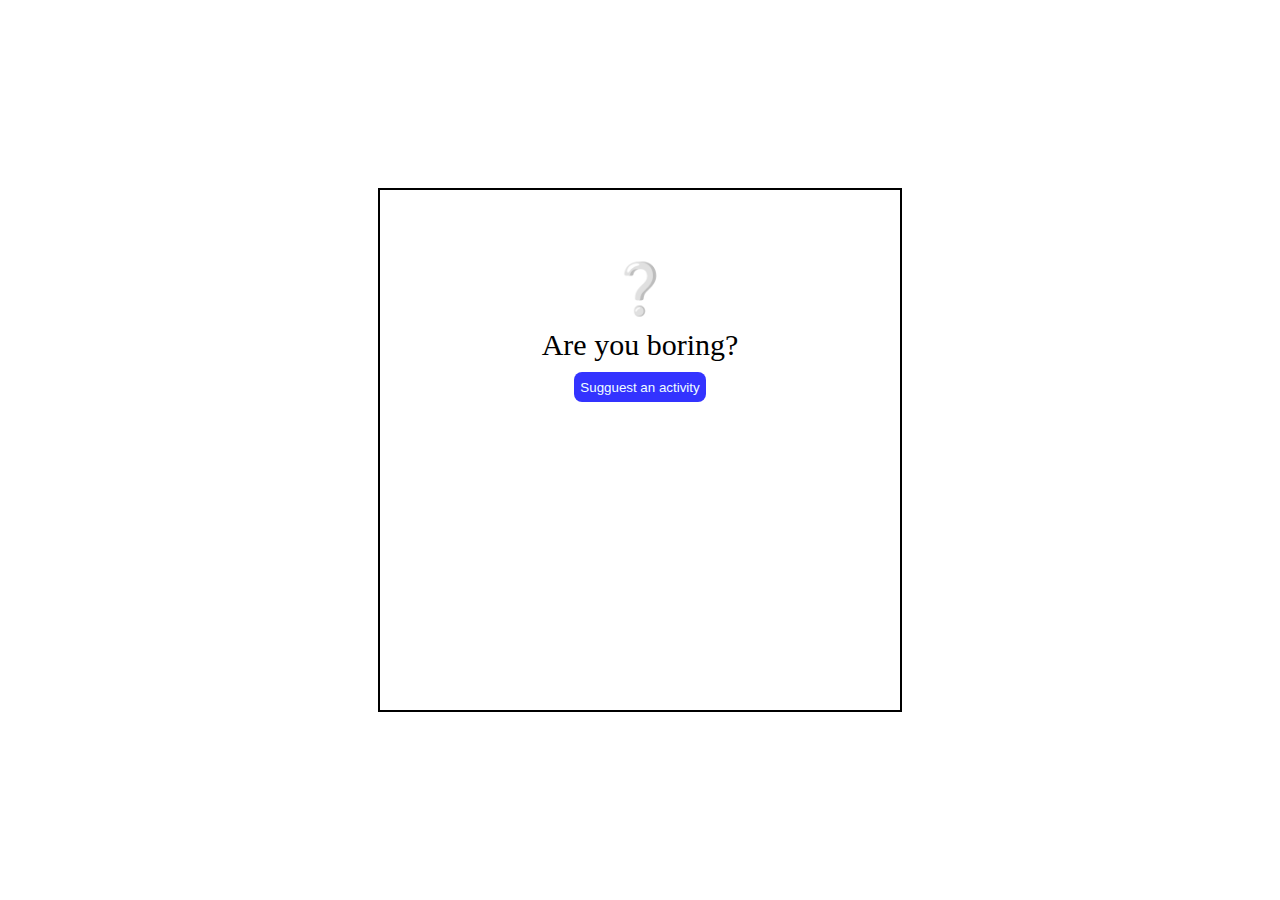
<file: index.html>
<!DOCTYPE html>
<html lang="en">
<head>
    <meta charset="UTF-8">
    <meta http-equiv="X-UA-Compatible" content="IE=edge">
    <meta name="viewport" content="width=device-width, initial-scale=1.0">
    <link href='https://unpkg.com/boxicons@2.1.4/css/boxicons.min.css' rel='stylesheet'>
    <link href="https://emoji-css.afeld.me/emoji.css" rel="stylesheet">
    <link rel="stylesheet" href="style.css">
    <title>Document</title>
</head>

<body>
    <div class="container">
        <div class="emoji">&#10068;</div>
        <div class="wrapper">Are you boring?</div>
        <div class="btn">
            <button id="enter" onclick="getresult()">Sugguest an activity</button>
        </div>
        <div>
            
            <div id="result"></div>
    
        </div>
    </div>
    <script src="index.js"></script>
</body>
</html>
</file>
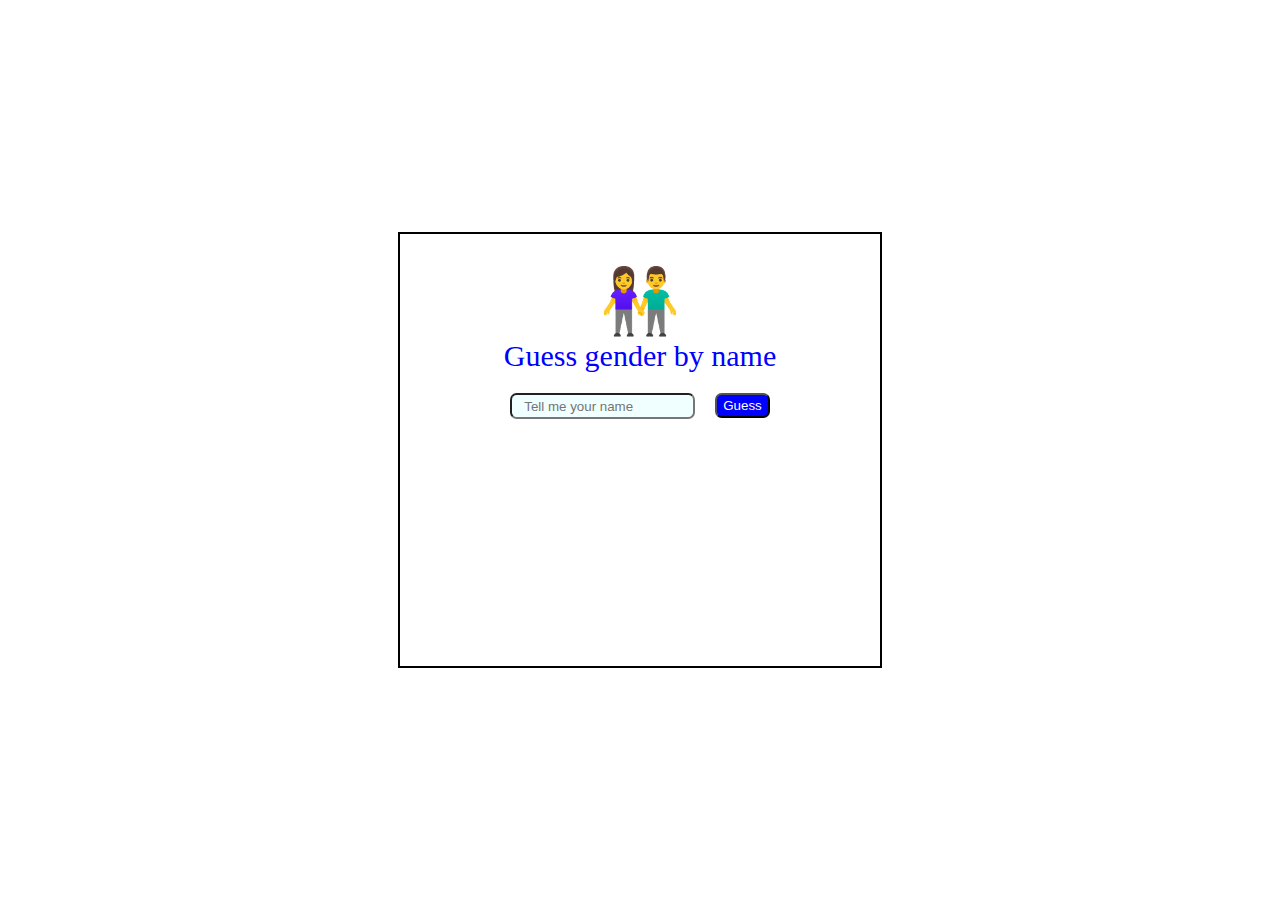
<file: EX2/index.html>
<!DOCTYPE html>
<html lang="en">
<head>
    <meta charset="UTF-8">
    <meta http-equiv="X-UA-Compatible" content="IE=edge">
    <meta name="viewport" content="width=device-width, initial-scale=1.0">
    <link rel="stylesheet" href="style.css">
    <title>Exercise 2</title>
</head>
<body>
    <div class="wrapper">
        <div class="container">
            <div class="emoji">&#128107;</div>
            <div><span>Guess gender by name</span></div>
        </div>
        <div class="input-container">
            <input type="text" id="get-input" placeholder="Tell me your name">
            <button onclick="getresult()">Guess</button>
        </div>
        <div id="result"></div>
    </div>  
    <script src="index.js"></script>
</body>
</html>
</file>
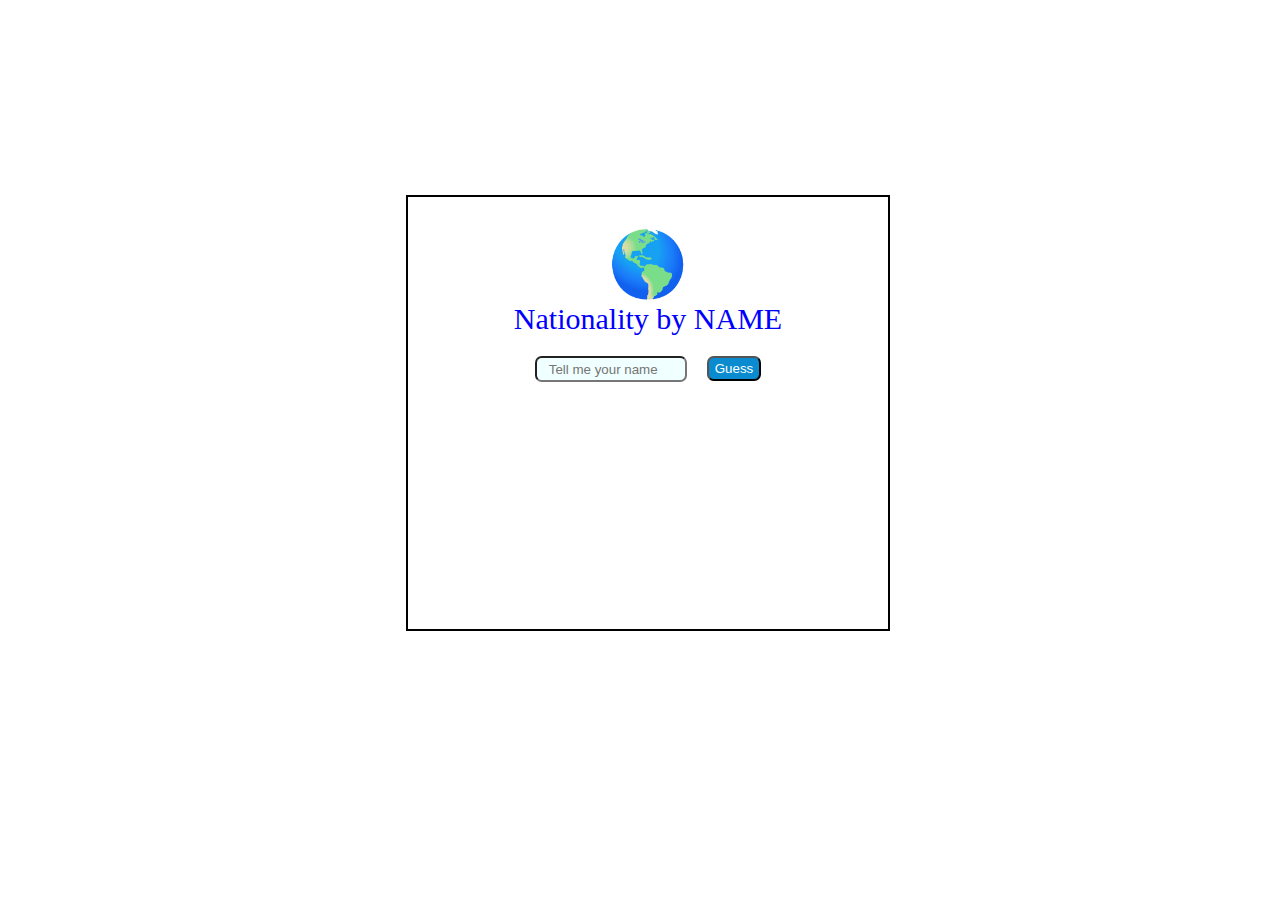
<file: Ex3/index.html>
<!DOCTYPE html>
<html lang="en">
<head>
    <meta charset="UTF-8">
    <meta http-equiv="X-UA-Compatible" content="IE=edge">
    <meta name="viewport" content="width=device-width, initial-scale=1.0">
    <link rel="stylesheet" href="style.css">
    <title>Exercise 2</title>
</head>
<body>
    <div class="wrapper">
        <div class="container">
            <div class="emoji">🌎</div>
            <div> <span>Nationality by NAME</span></div>
        </div>
        <div class="input-container">
            <input type="text" id="get-input" placeholder="Tell me your name">
            <!-- <button id="search-btn">Guess</button> -->
            <button onclick="getresult()">Guess</button>
        </div>
        <div id="result"></div>
    </div>  
    <script src="index.js"></script>
</body>
</html>
</file>
<file: style.css>
@import url('https://fonts.googleapis.com/css?family=Audiowide');
.container{
    width: 30rem;
    height:30rem;
    padding: 20px;
    border: 2px solid rgb(0, 0, 0);
    position: absolute;
    transform: translate(-50% , -50%);
    top: 50%;
    left: 50%;
}
.emoji {
    display: flex;
    justify-content: center;
    margin-top: 50px;
    font-size: 50px;
}
.wrapper{
    font-family:"Indie Flower";
    margin-top: 10px;
    text-align: center;
    justify-content: center;
    font-size: 30px;
}

button{
    border-radius: 0.6em;
    height: 30px;
    border: #3333ff;
    color: azure;
    background-color:#3333ff ;
}
.btn{
    display: flex;
    justify-content: center;
    margin-top:10px ;
}
.delay{
    border: 3px solid #D3D3D3;
    width:10rem;
    height: 5rem;
    padding:30px;
    margin: auto;
    margin-top: 30px;
    text-align: center;
    background-color:#D3D3D3;
    border-radius: 0.5rem;
}
.box{
    border: 1px solid #CCCCCC;
    border-radius:1rem ;
    margin-top:40px ;
    padding: 10px;
    background-color: #CBCBCB;
    
    display: flex;
    flex-direction: column;
    gap: 10px;
}
.box > :nth-child(1){
    text-align: center;
    font-weight: bold;
    
}
i{
    color: rgb(0, 162, 255);
}
</file>
<file: EX2/style.css>
.wrapper{
    border:2px solid black;
    width:30rem;
    height:27rem ;
    position: absolute;
    transform: translate(-50% , -50%);
    top: 50%;
    left: 50%;
}
.container{
    margin-top: 30px;
    text-align: center;
    font-size: 30px;
    font-family: "Labrada";
}
span{
    color: blue;
}
.input-container{
    justify-content: center;
    margin-top: 20px;
    display: flex;
    flex-direction: row;
    gap:20px ;
}

.input-container input{
    background-color: azure;
    border-radius: 0.5em;
    height: 20px;
    text-indent: 10px;
}
.input-container button{
    border-radius: 0.5em;
    height: 25px;
    background-color: blue;
    color: #fff;
}
.emoji{
    font-size: 4rem;
}
.delay{
    border: 3px solid #D3D3D3;
    width:10rem;
    height: 5rem;
    padding:30px;
    margin: auto;
    margin-top: 30px;
    text-align: center;
    background-color:#D3D3D3;
    border-radius: 0.5rem;
}
.delay{
    font-size: 30px;
    font-family: "Labrada";
}

.loading{
    border: 3px solid #D3D3D3;
    width:10rem;
    height: 5rem;
    padding:30px;
    margin: auto;
    margin-top: 30px;
    background-color:#c4cbcf;
    border-radius: 0.5rem;
    display: flex;
    flex-direction: column;
    gap: 10px;
}

.loading > :nth-child(1){
    text-align: center;
    font-size: 20px;
    font-weight: bold;
    font-family: "Labrada";
}
.loading > :nth-child(2){
    text-align: center;
    font-size: 30px;
    color: 	#ff0000;

}
.loading > :nth-child(3){
    text-align: center;
    font-size: 20px;
    color: blue;
    
}
</file>
<file: Ex3/style.css>
body{
    width: 100%;
    height: 90vh;
    display: flex;
    justify-content: center;
    align-items: center;
}
.wrapper{
    border:2px solid black;
    width:30rem;
    height:27rem ;
}
.container{
    margin-top: 30px;
    text-align: center;
    font-size: 30px;
    font-family: "Labrada";
}
span{
    color: blue;
}
.input-container{
    justify-content: center;
    margin-top: 20px;
    display: flex;
    flex-direction: row;
    gap:20px ;
}

.input-container input{
    background-color: azure;
    border-radius: 0.5em;
    height: 20px;
    width:9rem;
    text-indent: 10px;
}
.input-container button{
    border-radius: 0.5em;
    height: 25px;
    background-color:rgb(10, 139, 208);
    color: #fff;
}
.emoji{
    font-size: 4rem;
}
.delay{
    margin: auto;
    margin-top: 30px;
    text-align: center;
    font-size: 30px;
    font-family: "Labrada";
    border: 3px solid #D3D3D3;
    width:10rem;
    height: 5rem;
    padding:30px;
    background-color:#D3D3D3;
    border-radius: 0.5rem;
}
.loading{
    margin: auto;
    margin-top: 15px;
    display:flex;
    flex-direction: row;
    gap:6rem;
    justify-content: center;
}
.loading{
    border: 3px solid #D3D3D3;
    width:14rem; 
    height:1rem;
    border-radius:0.4rem;
    background-color: #D3D3D3;
    font-weight: bold;
}
.loading >:nth-child(2){
    color: #ff0000;
}
</file>
